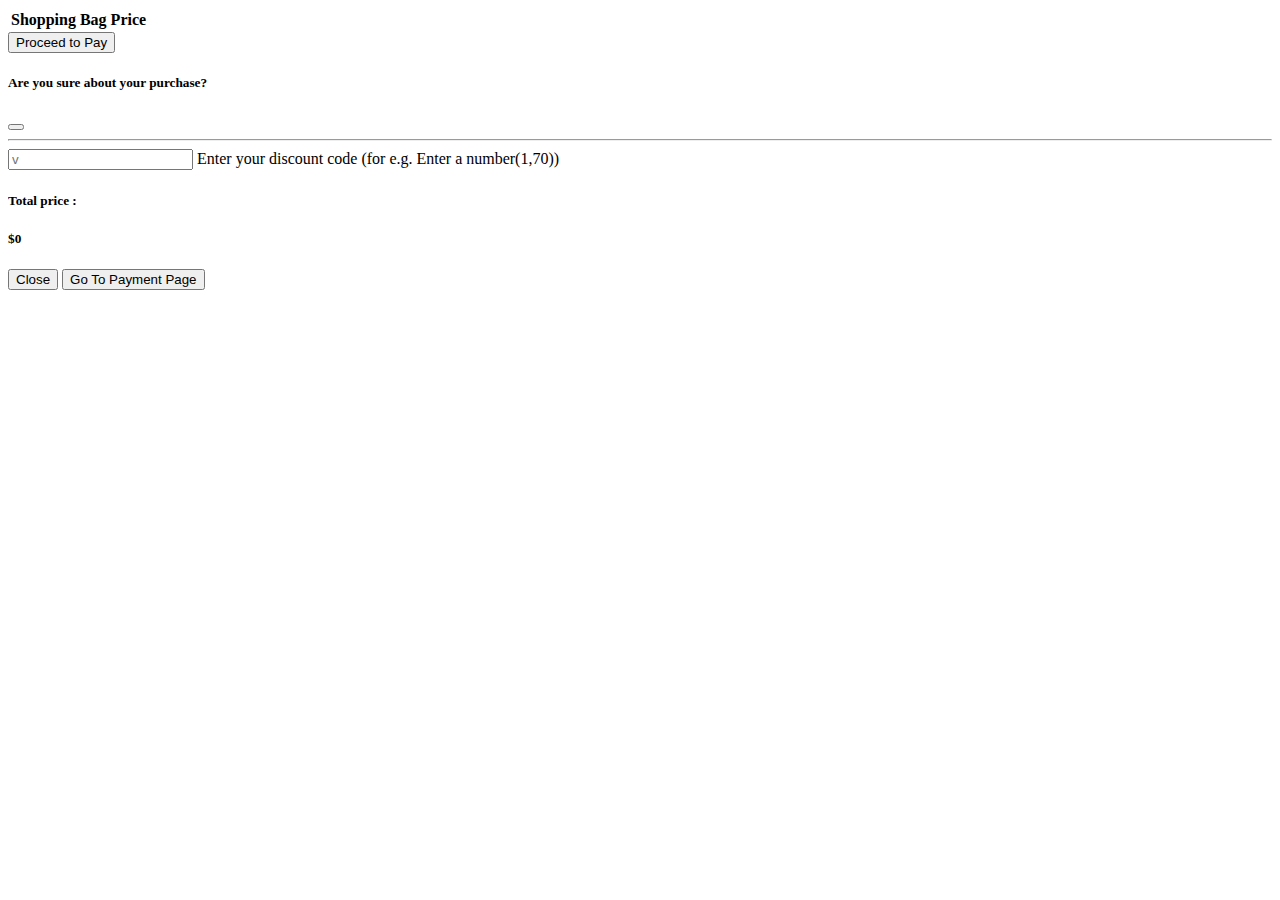
<file: BookTown-Proj-main/Cart/index.html>
<!DOCTYPE html>
<html lang="en">
  <head>
    <meta charset="UTF-8" />
    <meta http-equiv="X-UA-Compatible" content="IE=edge" />
    <meta name="viewport" content="width=device-width, initial-scale=1.0" />
    <link
      rel="stylesheet"
      href="https://cdn.jsdelivr.net/npm/bootstrap-icons@1.9.1/font/bootstrap-icons.css"
    />
    <link
      href="https://cdn.jsdelivr.net/npm/bootstrap@5.2.0/dist/css/bootstrap.min.css"
      rel="stylesheet"
      integrity="sha384-gH2yIJqKdNHPEq0n4Mqa/HGKIhSkIHeL5AyhkYV8i59U5AR6csBvApHHNl/vI1Bx"
      crossorigin="anonymous"
    />
    <link rel="stylesheet" href="./style.css">
    <title>BookTown Cart Page</title>
  </head>
  <body>
    <section class="h-100 h-custom">
      <div class="container h-100 py-sm-5">
        <div class="row d-flex justify-content-center align-items-center h-100">
          <div class="col border border-danger rounded px-sm-3 py-3">
            <div class="table-responsive">
              <table class="table">
                <thead>
                  <tr>
                    <th scope="col" class="h5">Shopping Bag</th>
                    <th scope="col">Price</th>
                  </tr>
                </thead>
                <tbody id="productItemsList"></tbody>
              </table>
            </div>
            <div
              class="card border-0 rounded-0 mt-3"
            >
              <div class="card-body pb-0">
                <button
                  type="button"
                  class="btn btn-danger btn-block btn-lg w-100"
                  data-bs-toggle="modal" data-bs-target="#staticBackdrop"
                >
                  Proceed to Pay
                </button>
                <div class="modal fade" id="staticBackdrop" data-bs-backdrop="static" data-bs-keyboard="false" tabindex="-1" aria-labelledby="staticBackdropLabel" aria-hidden="true">
                  <div class="modal-dialog">
                    <div class="modal-content">
                      <div class="modal-header">
                        <h5 class="modal-title" id="staticBackdropLabel">Are you sure about your purchase?</h5>
                        <button type="button" class="btn-close" data-bs-dismiss="modal" aria-label="Close"></button>
                      </div>
                      <div class="modal-body">
                      </div>
                      <hr class="my-2">
                      <div class="modal-body-2 px-4">                     
                      </div>
                      <div class="modal-footer">
                        <button type="button" class="btn btn-outline-danger" data-bs-dismiss="modal">Close</button>
                        <button onclick="window.open('https://booktown-4ix2.onrender.com/PaymentPage/index.html','_self','resizable=yes')" type="button" class="btn btn-danger">Go To Payment Page</button>
                      </div>
                    </div>
                  </div>
                </div>
              </div>
            </div>
          </div>
        </div>
      </div>
    </section>

    <script
      src="https://cdn.jsdelivr.net/npm/bootstrap@5.2.0/dist/js/bootstrap.bundle.min.js"
      integrity="sha384-A3rJD856KowSb7dwlZdYEkO39Gagi7vIsF0jrRAoQmDKKtQBHUuLZ9AsSv4jD4Xa"
      crossorigin="anonymous"
    ></script>
    <script type="module" src="./script.js"></script>
  </body>
</html>
</file>
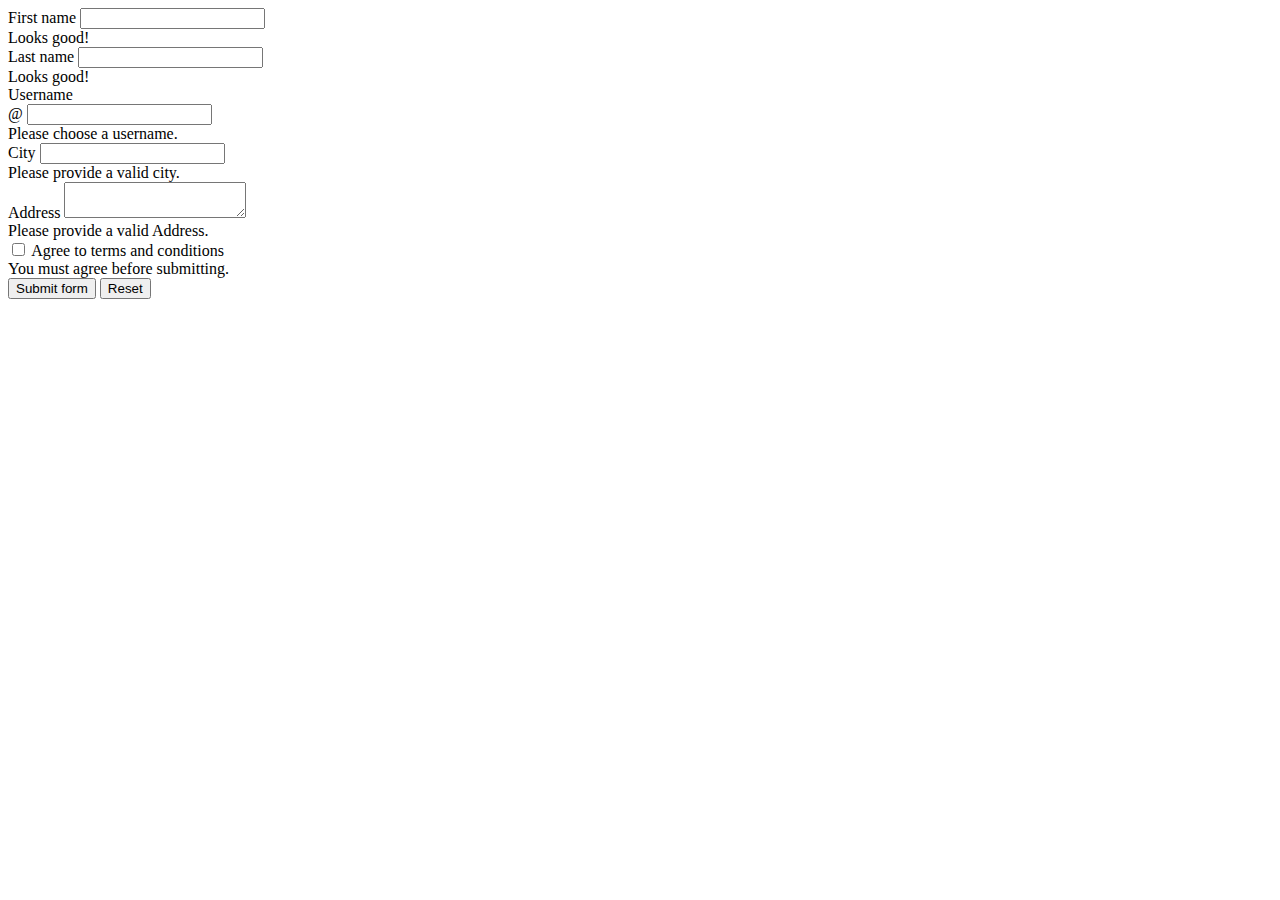
<file: BookTown-Proj-main/SignUpModal/index.html>
<!DOCTYPE html>
<html lang="en">
  <head>
    <meta charset="UTF-8" />
    <meta http-equiv="X-UA-Compatible" content="IE=edge" />
    <meta name="viewport" content="width=device-width, initial-scale=1.0" />
    <link
      href="https://cdn.jsdelivr.net/npm/bootstrap@5.2.0/dist/css/bootstrap.min.css"
      rel="stylesheet"
      integrity="sha384-gH2yIJqKdNHPEq0n4Mqa/HGKIhSkIHeL5AyhkYV8i59U5AR6csBvApHHNl/vI1Bx"
      crossorigin="anonymous"
    />
    <link rel="stylesheet" href="https://cdn.jsdelivr.net/npm/bootstrap-icons@1.9.1/font/bootstrap-icons.css">
    <title>SignUp Page</title>
  </head>
  <body>
    <section class="container p-5">
      <form class="row g-3 needs-validation border border-danger p-5 rounded" novalidate>
        <div class="col-md-4">
          <label for="validationCustom01" class="form-label">First name</label>
          <input
            type="text"
            class="form-control"
            id="validationCustom01"
            required
          />
          <div class="valid-feedback">Looks good!</div>
        </div>
        <div class="col-md-4">
          <label for="validationCustom02" class="form-label">Last name</label>
          <input
            type="text"
            class="form-control"
            id="validationCustom02"
            required
          />
          <div class="valid-feedback">Looks good!</div>
        </div>
        <div class="col-md-4">
          <label for="validationCustomUsername" class="form-label"
            >Username</label
          >
          <div class="input-group has-validation">
            <span class="input-group-text" id="inputGroupPrepend">@</span>
            <input
              type="text"
              class="form-control"
              id="validationCustomUsername"
              aria-describedby="inputGroupPrepend"
              required
            />
            <div class="invalid-feedback">Please choose a username.</div>
          </div>
        </div>
        <div class="col-md-4">
          <label for="validationCustom03" class="form-label">City</label>
          <input
            type="text"
            class="form-control"
            id="validationCustom03"
            required
          />
          <div class="invalid-feedback">Please provide a valid city.</div>
        </div>
        <div class="col-md-8">
          <label for="validationCustom05" class="form-label">Address</label>
          <textarea
            type="text"
            class="form-control"
            id="validationCustom05"
            required
          ></textarea>
          <div class="invalid-feedback">Please provide a valid Address.</div>
        </div>
        <div class="col-12">
          <div class="form-check">
            <input
              class="form-check-input"
              type="checkbox"
              value=""
              id="invalidCheck"
              required
            />
            <label class="form-check-label" for="invalidCheck">
              Agree to terms and conditions
            </label>
            <div class="invalid-feedback">
              You must agree before submitting.
            </div>
          </div>
        </div>
        <div class="d-flex gap-3">
          <button id="submitBtn" class="btn btn-danger" type="submit">Submit form</button>
          <button class="btn btn-outline-danger" type="reset">Reset</button>
        </div>
      </form>
    </section>
    <script
      src="https://cdn.jsdelivr.net/npm/bootstrap@5.2.0/dist/js/bootstrap.bundle.min.js"
      integrity="sha384-A3rJD856KowSb7dwlZdYEkO39Gagi7vIsF0jrRAoQmDKKtQBHUuLZ9AsSv4jD4Xa"
      crossorigin="anonymous"
    ></script>
    <script src="./script.js"></script>
  </body>
</html>
</file>
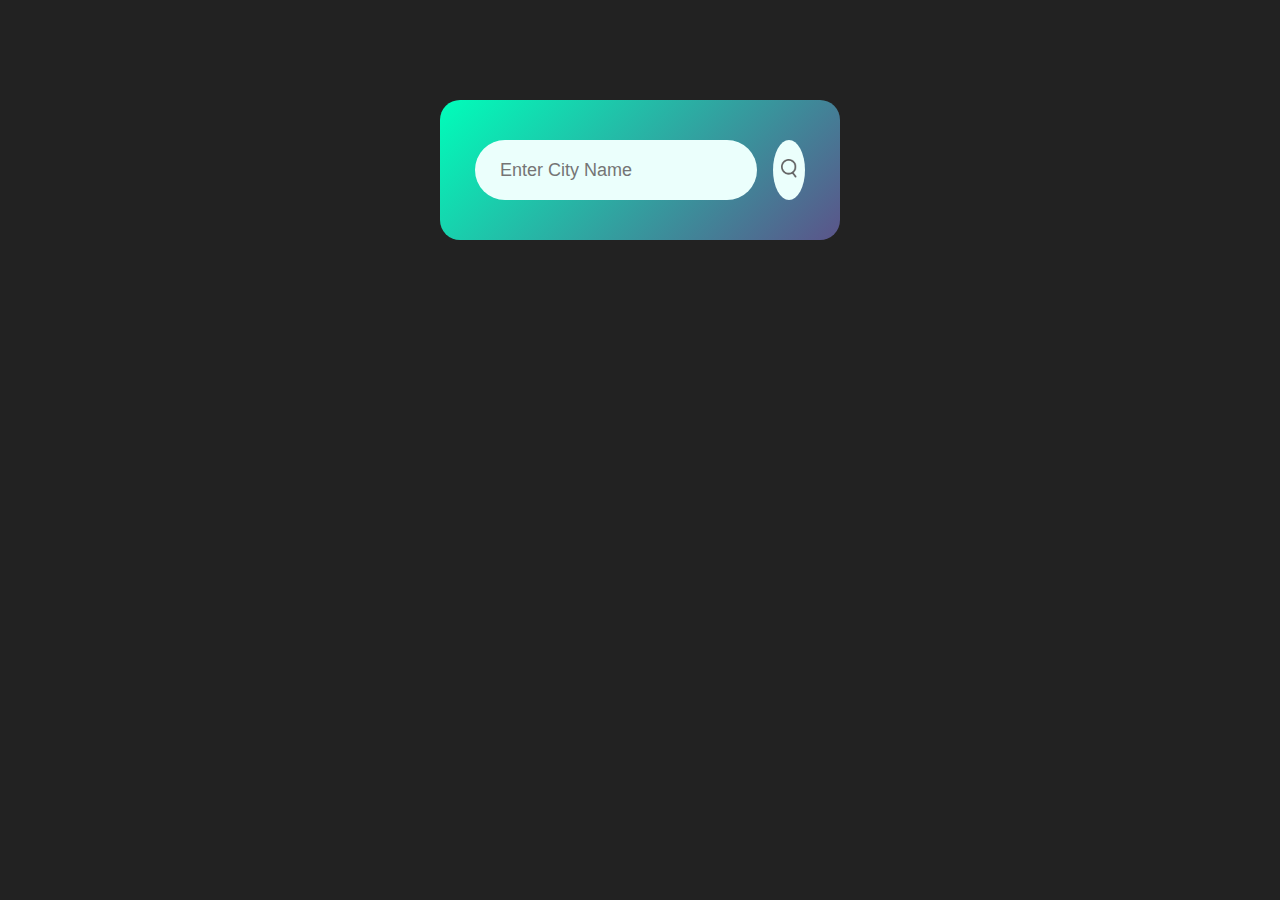
<file: JS/p1/index.html>
<!DOCTYPE html>
<html lang="en">
<head>
    <meta charset="UTF-8">
    <meta name="viewport" content="width=device-width, initial-scale=1.0">
    <title>Weather App</title>
    <link rel="stylesheet" href="style.css">
    
</head>
<body>
    <div class="card">
        <div class="search">
            <input type="text" placeholder="Enter City Name" spellcheck="false">
            <button><img src="images/search.png"></button>
        </div>
        <div class="error">
            <p>Invalid City Name</p>
        </div>
        <div class="weather">
            <img src="images/rain.png" class="weather-icon">
            <h1 class="temp">22°c</h1>
            <h2 class="city">New York</h2>
            <div class="details">
                <div class="col">
                    <img src="images/humidity.png">
                    <div>
                        <p class="humidity">50%</p>
                        <p>Humidity</p>
                    </div>
                </div>
                       
                <div class="col">
                    <img src="images/wind.png">
                    <div>
                        <p class="wind">15 km/h</p>
                        <p>Wind</p>
                    </div>
                </div>

            </div>
        </div>
    </div>

<script>
    
    const apiKey="92f896b5fa5ee723fa59965d48dbca80";
    const apiUrl="https://api.openweathermap.org/data/2.5/weather?units=metric&q=";
    const searchBox=document.querySelector(".search input");
    const searchBtn=document.querySelector(".search button");
    const weatherIcon=document.querySelector(".weather-icon")

    async function checkWeather(city) {
        const response = await fetch(apiUrl + city + `&appid=${apiKey}`);
        if(response.status==404)
    {
        document.querySelector(".error").style.display="block";
        document.querySelector(".weather").style.display="none";
    }else{

        var data = await response.json();
       

       document.querySelector(".city").innerHTML =data.name;
       document.querySelector(".temp").innerHTML =Math.round(data.main.temp) + "°c";
       document.querySelector(".humidity").innerHTML =data.main.humidity+"%";
       document.querySelector(".wind").innerHTML = data.wind.speed +"km/h";

       if(data.weather[0].main=="Clouds"){
           weatherIcon.src ="images/clouds.png";
       }else if(data.weather[0].main=="Clear"){
           weatherIcon.src ="images/clear.png";
       } else if(data.weather[0].main=="Rain"){
           weatherIcon.src ="images/rain.png";
       }
       else if(data.weather[0].main=="Drizzle"){
           weatherIcon.src ="images/drizzle.png";
       }
       else if(data.weather[0].main=="Mist"){
           weatherIcon.src ="images/mist.png";
       }

       document.querySelector(".weather").style.display="block";
       document.querySelector(".error").style.display="none";
       

    }
       
    }

    searchBtn.addEventListener("click",()=>{
        checkWeather(searchBox.value);
    })
</script>
    
</body>
</html>
</file>
<file: BookTown-Proj-main/Cart/style.css>
.modal-body {
    max-height: 19rem;
    overflow: scroll;
}

.modal-body-2 {
    max-height: 9.6rem;
}
</file>
<file: JS/p1/style.css>
*{
    margin: 0;
    padding:0;
    font-family: 'Poppins',sans-serif;
    box-sizing: border-box;
}
body{
    background: #222;
}
.card{
    width: 90%;
    max-width: 400px;
    background: linear-gradient(135deg,#00feba,#5b548a);
    color: #fff;
    margin: 100px auto 0;
    border-radius: 20px;
    padding: 40px 35px;
    text-align: center;

}
.search{
    width: 100%;
    display: flex;
    align-items: center;
    justify-content: space-between;
}
.search input{
    border:0;
    outline: 0;
    background: #ebfffc;
    color: #555;
    padding: 10px 25px;
    height: 60px;
    border-radius: 30px;
    flex: 1;
    margin-right: 16px;
    font-size: 18px;
}
.search button{
    border:0;
    outline: 0;
    background: #ebfffc;
    border-radius: 50%;
    width: 60px;
    height: 60px;
    cursor: pointer;
}
.search button img {
    width: 16px;
}
.weather-icon{
    width: 170px;
    margin-top: 30px;
}
.weather h1{
    font-size: 80px;
    font-weight: 500;
}
.weather h2{
    font-size: 45px;
    font-weight: 400;
    margin-top: -10px;
}
.details{
    display: flex;
    align-items: center;
    justify-content: space-between;
    padding: 0 20px;
    margin-top: 50px;
}
.col{
    display: flex;
    align-items: center;
    text-align: left;
}

.col img{
    width: 40px;
    margin-right: 10px;
}
.humidity, .wind{
    font-size: 28px;
    margin-top: -6px;
}
.weather{
    display: none;
}
.error{
    text-align: left;
    margin-left: 10px;
    font-size: 14px;
    margin-top: 10px;
    display: none;
    
}
</file>
